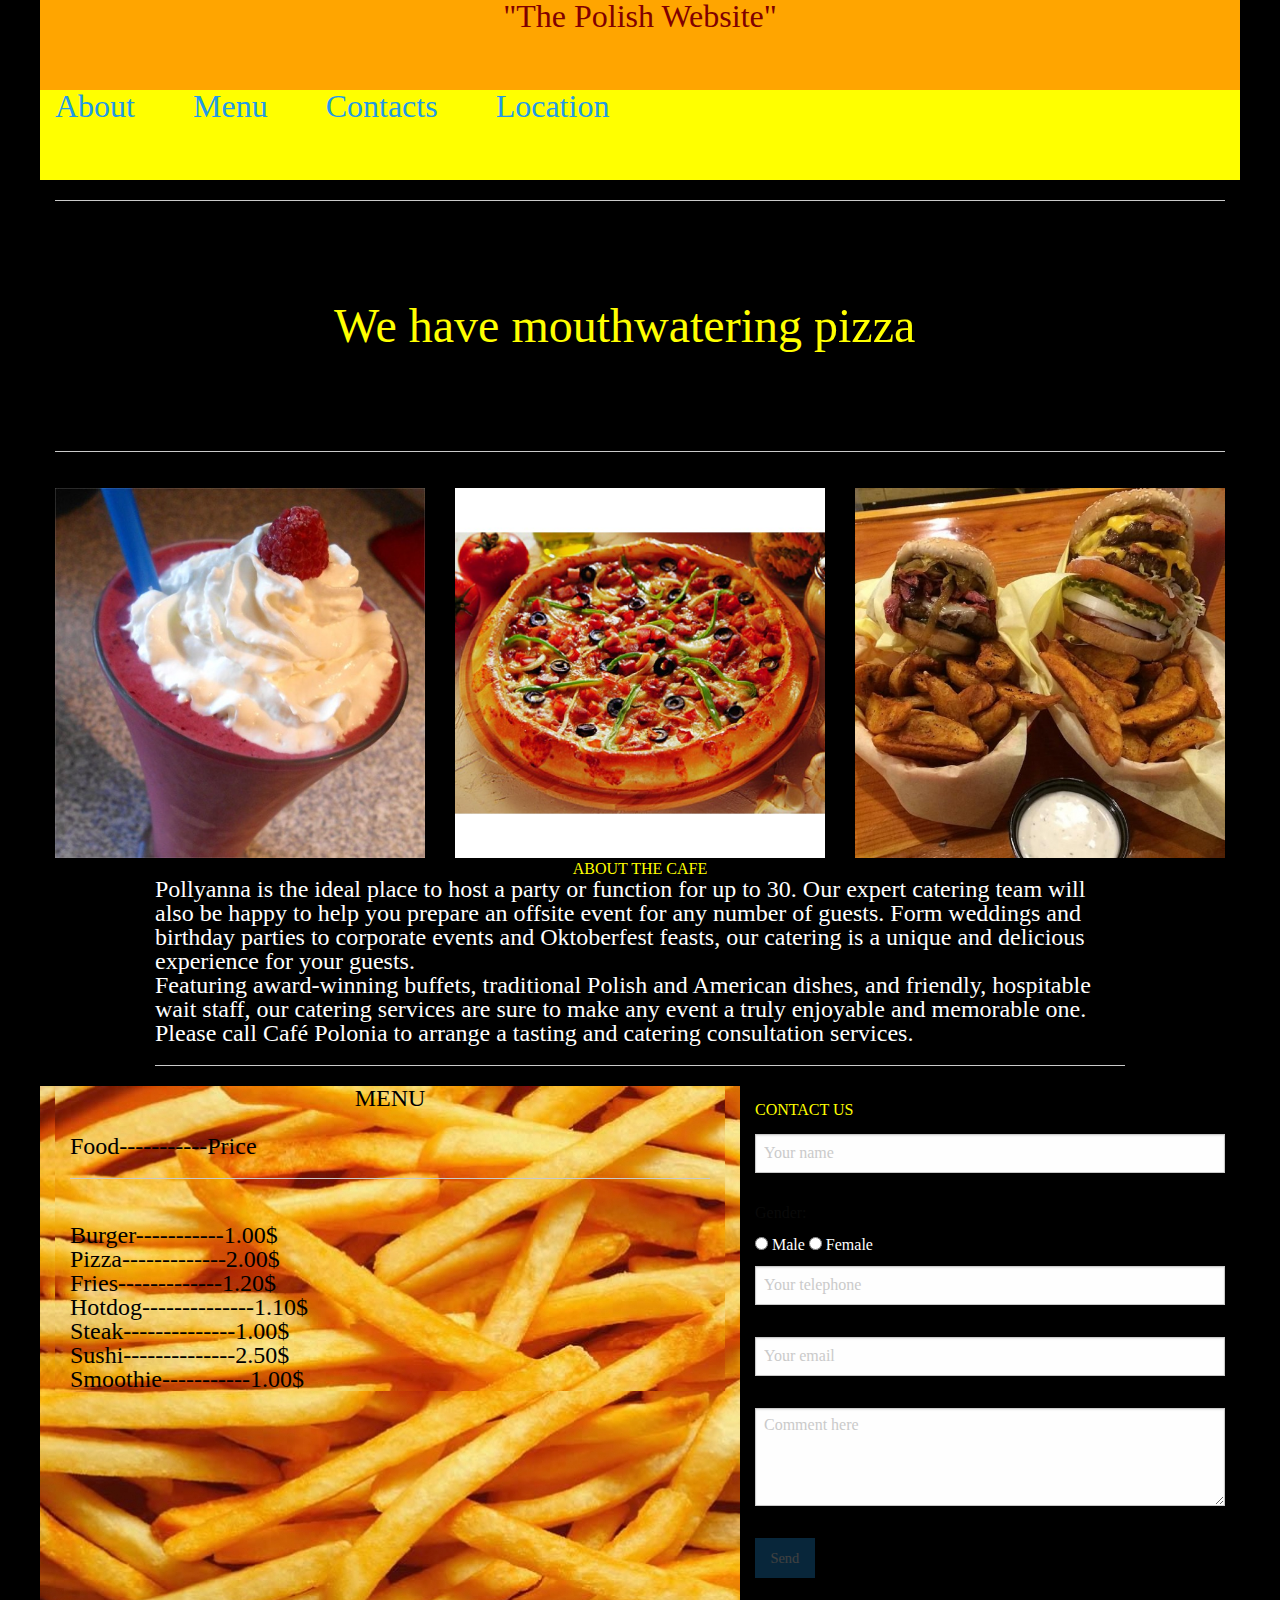
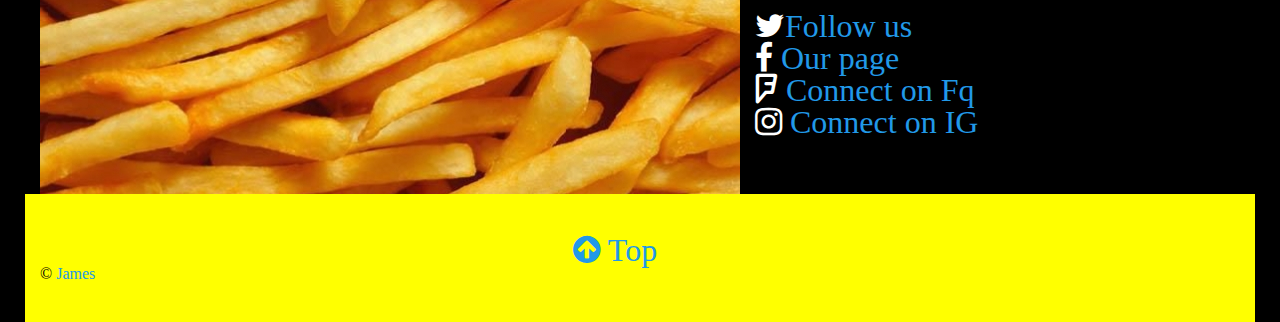
<file: index.html>
<!doctype html>
<html lang="en" class="no-js">

<head>

    <meta charset="UTF-8">
    <meta http-equiv="X-UA-Compatible" content="IE=edge,chrome=1">
    <meta name="viewport" content="width=device-width, initial-scale=1">
    <title>POLLYANNA CAFE</title>
    <meta name="author" content="Put yours here">
    <meta name="description" content="description here">
    <meta name="keywords" content="keywords,here">
    <link rel="stylesheet" href="css/foundation.css">
    <link rel="stylesheet" href="css/app.css">
    <link rel="stylesheet" href="css/font-awesome.min.css">

    <link href='https://fonts.googleapis.com/css?family=Roboto+Condensed:300,300italic,400,700' rel='stylesheet' type='text/css'>
    <link href='https://fonts.googleapis.com/css?family=Poiret+One' rel='stylesheet' type='text/css'>

    <link rel="stylesheet" href="css/reset.css">
    <!-- CSS reset -->
    <link rel="stylesheet" href="css/style.css">
    <!-- Resource style -->
    <script src="js/modernizr.js"></script>
    <!-- Modernizr -->



</head>

<body>
    <div class="row">
        <div class=" small-12 large-12 columns head" id="head">

            <h2 align="center">"The Polish Website"</h2>
        </div>
    </div>
    <div class="row">
        <div class=" small-12 large-12 columns head">
            <ul>
                <li> <a href="#about">About</a></li>
                <li> <a href="#menu">Menu</a></li>
                <li> <a href="#contact">Contacts</a></li>
                <li> <a href="#location">Location</a></li>
            </ul>
        </div>
    </div>
    <div class="row ">
        <div class=" small-12 large-12 columns headlines">
            <!--You are required to only remain with one of these as your intro text-->
            <!--One-->
            <hr>
            <section class="cd-intro">
                <h1 class="cd-headline rotate-1">
			<span>We have mouthwatering</span>
			<span class="cd-words-wrapper">
				<b class="is-visible">pizza</b>
				<b>sushi</b>
				<b>steak</b>
                <b>Burger</b>
			</span>
		</h1>
            </section>
            <hr>
        </div>
    </div>
    <div class="row three">
        <br>
        <div class=" small-4 large-4 columns">
            <img src="img/smoothie.jpg" width="431px" height="431px"></div>

        <div class=" small-4 large-4 columns"> <img src="img/meaty%20max-600x600.jpg" width="431px" height="431px"></div>

        <div class=" small-4 large-4 columns"> <img src="img/fry2.jpeg" width="431px" height="431px"></div>
    </div>
    <br>

    <div class="row">
        <div class=" small-12 large-10 large-centered columns about"id="about">
            <br>
            <h1 align="center"><B>ABOUT THE CAFE</B></h1>

            <font size="5">
Pollyanna is the ideal place to host a party or function for up to 30. Our expert catering team will also be happy to help you prepare an offsite event for any number of guests.
Form weddings and birthday parties to corporate events and Oktoberfest feasts, our catering is a unique and delicious experience for your guests.</font>
            <br>
            <font size="5">
Featuring award-winning buffets, traditional Polish and American dishes, and friendly, hospitable wait staff, our catering services are sure to make any event a truly enjoyable and memorable one.<br>

    Please call Café Polonia to arrange a tasting and catering consultation services.</font>
            <hr>
        </div>
    </div>

    <div class="row">
        <div class=" small-12 large-7 columns menu">

            <div class=" small-12 columns menu"id="menu">
                <font size="5"><h1 align="center"> MENU</h1>
                <br> Food-----------Price
                <hr>
                <br>Burger-----------1.00$
                <br>Pizza-------------2.00$
                <br>Fries-------------1.20$
                <br>Hotdog--------------1.10$
                <br>Steak--------------1.00$
                <br>Sushi--------------2.50$
                <br>Smoothie-----------1.00$
            </font>
                <br>
            </div>
            <div class="  small-12 columns  map"id="map">

                <iframe src="https://www.google.com/maps/embed?pb=!1m14!1m8!1m3!1d1508547.6080726532!2d-83.056788!3d42.398309!3m2!1i1024!2i768!4f13.1!3m3!1m2!1s0x0%3A0x869b60b727b48b49!2sPolish+Village+Cafe!5e0!3m2!1sen!2ske!4v1466208114049" width="630" height="400" frameborder="0" style="border:0" allowfullscreen></iframe>

            </div>
        </div>


        <div class=" small-12 large-5 columns contact"id="contact">
            <br>

            <h1>CONTACT US</h1>
            <br>

            <form>
                <fieldset>
                    <input class="fw" type="text" placeholder="Your name" name="comment">
                    <br>

                    <label>Gender: </label>
                    <br>
                    <input type="radio" name="day" value="male"> Male

                    <input type="radio" name="day" value="female"> Female

                    <input class="tel" type="tel" placeholder="Your telephone" name="comment">
                    <br>

                    <input class="fw" type="email" placeholder="Your email" name="comment">
                    <br>

                    <textarea class="msg-box" rows="5" placeholder="Comment here"></textarea>
                    <br>
                    <input class="primary button" type="submit" name="submit" value="Send" disabled>
                </fieldset>
            </form>
            <br>
            <i class="fa fa-twitter fa-2x" aria-hidden="true"><a href="#">Follow us</a></i>
            <br>
            <i class="fa fa-facebook fa-2x" aria-hidden="true"><a href="#"> Our page</a></i><br>
            <i class="fa fa-foursquare fa-2x" aria-hidden="true"><a href="#"> Connect on Fq</a></i><br>
            <i class="fa fa-instagram fa-2x" aria-hidden="true"><a href="#"> Connect on IG </a></i>
    </div>
    <div class="row">

    </div>


    <div class="row">
        <div class=" small-12 large-12 columns footer" id="footer">
<li> <p align="center"><a href="#head"><i class="fa fa-arrow-circle-up fa-2x" aria-hidden="true"> Top</i></a></li>
            &copy; <a href="http://gitalry.github.io">James</a></p>
        </div>  </div>





<script src="js/vendor/jquery.js"></script>
    <script src="js/vendor/what-input.js"></script>
    <script src="js/vendor/foundation.js"></script>
    <script src="js/app.js"></script>
        <script src="js/jquery-2.1.1.js"></script>
        <script src="js/main.js"></script>
        <!-- Resource jQuery -->
</body>

</html>
</file>
<file: css/app.css>
html{
    font-family: 'Poiret One', cursive;
}
body{
    background: black;
color: white;
}
h1{
   font-family: 'Roboto Condensed', sans-serif;
    color: yellow;
}
.headlines{
    
     
    

}
.three{
    height: 250px;
}
ul{
    display: inline;
    text-decoration: none;
    align-content: center;
}
li{
      display: inline;
     text-decoration: none;
    font-size: 16px;
    align-content: center;
}
li a{
    padding-right: 50px;

}
li a:hover {
    background-color: black;}
.head{
    background-color: yellow;
    color: maroon;
     font-size: 2em;
    height: 90px;
}
.menu{
background-image: url(../img/fries.jpg);
    color: black;
}
.menu h1{color: black;
}
.footer{
    background-color: yellow;
    padding-bottom: 40px;
    padding-top: 40px;
    color: black;
}
</file>
<file: css/style.css>
--------------------------------

Primary style

--------------------------------

*,
*::after,
*::before {
    -webkit-box-sizing: border-box;
    -moz-box-sizing: border-box;
    box-sizing: border-box;
}
html * {
    -webkit-font-smoothing: antialiased;
    -moz-osx-font-smoothing: grayscale;

}
a {
    text-decoration: none;
}
.cd-title {
    position: relative;
    height: 160px;
    line-height: 230px;
    text-align: center;
}

.cd-title h1 {
    font-size: 2.4rem;
    font-weight: 700;

}
@media only screen and (min-width: 768px) {
    .cd-title {
        line-height: 250px;
    }
}
@media only screen and (min-width: 1170px) {
    .cd-title {
        height: 200px;
        line-height: 300px;
    }

    .cd-title h1 {
        font-size: 3rem;
    }

}

.cd-intro {
    width: 90%;
    max-width: 768px;
    text-align: center;
}
.cd-intro {
    margin: 4em auto;
}
@media only screen and (min-width: 768px) {
    .cd-intro {
        margin: 5em auto;
    }
}
@media only screen and (min-width: 1170px) {
    .cd-intro {
        margin: 6em auto;
    }

}
.cd-headline {
    font-size: 3rem;
    line-height: 1.2;
}
@media only screen and (min-width: 768px) {
    .cd-headline {
        font-size: 4.4rem;
        font-weight: 300;
    }
}
@media only screen and (min-width: 1170px) {
    .cd-headline {
        font-size: 3rem;
    }
}
.cd-words-wrapper {
    display: inline-block;
    position: relative;
    text-align: left;
}
.cd-words-wrapper b {
    display: inline-block;
    position: absolute;
    white-space: nowrap;
    left: 0;
    top: 0;
}
.cd-words-wrapper b.is-visible {
    position: relative;
}
.no-js .cd-words-wrapper b {
    opacity: 0;
}
.no-js .cd-words-wrapper b.is-visible {
    opacity: 1;
}

 --------------------------------

xrotate-1

--------------------------------

.cd-headline.rotate-1 .cd-words-wrapper {
    -webkit-perspective: 300px;
    -moz-perspective: 300px;
    perspective: 300px;
}
.cd-headline.rotate-1 b {
    opacity: 0;
    -webkit-transform-origin: 50% 100%;
    -moz-transform-origin: 50% 100%;
    -ms-transform-origin: 50% 100%;
    -o-transform-origin: 50% 100%;
    transform-origin: 50% 100%;
    -webkit-transform: rotateX(180deg);
    -moz-transform: rotateX(180deg);
    -ms-transform: rotateX(180deg);
    -o-transform: rotateX(180deg);
    transform: rotateX(180deg);
}
.cd-headline.rotate-1 b.is-visible {
    opacity: 1;
    -webkit-transform: rotateX(0deg);
    -moz-transform: rotateX(0deg);
    -ms-transform: rotateX(0deg);
    -o-transform: rotateX(0deg);
    transform: rotateX(0deg);
    -webkit-animation: cd-rotate-1-in 1.2s;
    -moz-animation: cd-rotate-1-in 1.2s;
    animation: cd-rotate-1-in 1.2s;
}
.cd-headline.rotate-1 b.is-hidden {
    -webkit-transform: rotateX(180deg);
    -moz-transform: rotateX(180deg);
    -ms-transform: rotateX(180deg);
    -o-transform: rotateX(180deg);
    transform: rotateX(180deg);
    -webkit-animation: cd-rotate-1-out 1.2s;
    -moz-animation: cd-rotate-1-out 1.2s;
    animation: cd-rotate-1-out 1.2s;
}
@-webkit-keyframes cd-rotate-1-in {
    0% {
        -webkit-transform: rotateX(180deg);
        opacity: 0;
    }
    35% {
        -webkit-transform: rotateX(120deg);
        opacity: 0;
    }
    65% {
        opacity: 0;
    }
    100% {
        -webkit-transform: rotateX(360deg);
        opacity: 1;
    }
}
@-moz-keyframes cd-rotate-1-in {
    0% {
        -moz-transform: rotateX(180deg);
        opacity: 0;
    }
    35% {
        -moz-transform: rotateX(120deg);
        opacity: 0;
    }
    65% {
        opacity: 0;
    }
    100% {
        -moz-transform: rotateX(360deg);
        opacity: 1;
    }
}
@keyframes cd-rotate-1-in {
    0% {
        -webkit-transform: rotateX(180deg);
        -moz-transform: rotateX(180deg);
        -ms-transform: rotateX(180deg);
        -o-transform: rotateX(180deg);
        transform: rotateX(180deg);
        opacity: 0;
    }
    35% {
        -webkit-transform: rotateX(120deg);
        -moz-transform: rotateX(120deg);
        -ms-transform: rotateX(120deg);
        -o-transform: rotateX(120deg);
        transform: rotateX(120deg);
        opacity: 0;
    }
    65% {
        opacity: 0;
    }
    100% {
        -webkit-transform: rotateX(360deg);
        -moz-transform: rotateX(360deg);
        -ms-transform: rotateX(360deg);
        -o-transform: rotateX(360deg);
        transform: rotateX(360deg);
        opacity: 1;
    }
}
@-webkit-keyframes cd-rotate-1-out {
    0% {
        -webkit-transform: rotateX(0deg);
        opacity: 1;
    }
    35% {
        -webkit-transform: rotateX(-40deg);
        opacity: 1;
    }
    65% {
        opacity: 0;
    }
    100% {
        -webkit-transform: rotateX(180deg);
        opacity: 0;
    }
}
@-moz-keyframes cd-rotate-1-out {
    0% {
        -moz-transform: rotateX(0deg);
        opacity: 1;
    }
    35% {
        -moz-transform: rotateX(-40deg);
        opacity: 1;
    }
    65% {
        opacity: 0;
    }
    100% {
        -moz-transform: rotateX(180deg);
        opacity: 0;
    }
}
@keyframes cd-rotate-1-out {
    0% {
        -webkit-transform: rotateX(0deg);
        -moz-transform: rotateX(0deg);
        -ms-transform: rotateX(0deg);
        -o-transform: rotateX(0deg);
        transform: rotateX(0deg);
        opacity: 1;
    }
    35% {
        -webkit-transform: rotateX(-40deg);
        -moz-transform: rotateX(-40deg);
        -ms-transform: rotateX(-40deg);
        -o-transform: rotateX(-40deg);
        transform: rotateX(-40deg);
        opacity: 1;
    }
    65% {
        opacity: 0;
    }
    100% {
        -webkit-transform: rotateX(180deg);
        -moz-transform: rotateX(180deg);
        -ms-transform: rotateX(180deg);
        -o-transform: rotateX(180deg);
        transform: rotateX(180deg);
        opacity: 0;
    }
}

 --------------------------------

xtype

--------------------------------

.cd-headline.type .cd-words-wrapper {
    vertical-align: top;
    overflow: hidden;
}
.cd-headline.type .cd-words-wrapper::after {
     vertical bar
    content: '';
    position: absolute;
    right: 0;
    top: 50%;
    bottom: auto;
    -webkit-transform: translateY(-50%);
    -moz-transform: translateY(-50%);
    -ms-transform: translateY(-50%);
    -o-transform: translateY(-50%);
    transform: translateY(-50%);
    height: 90%;
    width: 1px;
    background-color: #aebcb9;
}
.cd-headline.type .cd-words-wrapper.waiting::after {
    -webkit-animation: cd-pulse 1s infinite;
    -moz-animation: cd-pulse 1s infinite;
    animation: cd-pulse 1s infinite;
}
.cd-headline.type .cd-words-wrapper.selected {
    background-color: #aebcb9;
}
.cd-headline.type .cd-words-wrapper.selected::after {
    visibility: hidden;
}
.cd-headline.type .cd-words-wrapper.selected b {
    color: #0d0d0d;
}
.cd-headline.type b {
    visibility: hidden;
}
.cd-headline.type b.is-visible {
    visibility: visible;
}
.cd-headline.type i {
    position: absolute;
    visibility: hidden;
}
.cd-headline.type i.in {
    position: relative;
    visibility: visible;
}
@-webkit-keyframes cd-pulse {
    0% {
        -webkit-transform: translateY(-50%) scale(1);
        opacity: 1;
    }
    40% {
        -webkit-transform: translateY(-50%) scale(0.9);
        opacity: 0;
    }
    100% {
        -webkit-transform: translateY(-50%) scale(0);
        opacity: 0;
    }
}
@-moz-keyframes cd-pulse {
    0% {
        -moz-transform: translateY(-50%) scale(1);
        opacity: 1;
    }
    40% {
        -moz-transform: translateY(-50%) scale(0.9);
        opacity: 0;
    }
    100% {
        -moz-transform: translateY(-50%) scale(0);
        opacity: 0;
    }
}
@keyframes cd-pulse {
    0% {
        -webkit-transform: translateY(-50%) scale(1);
        -moz-transform: translateY(-50%) scale(1);
        -ms-transform: translateY(-50%) scale(1);
        -o-transform: translateY(-50%) scale(1);
        transform: translateY(-50%) scale(1);
        opacity: 1;
    }
    40% {
        -webkit-transform: translateY(-50%) scale(0.9);
        -moz-transform: translateY(-50%) scale(0.9);
        -ms-transform: translateY(-50%) scale(0.9);
        -o-transform: translateY(-50%) scale(0.9);
        transform: translateY(-50%) scale(0.9);
        opacity: 0;
    }
    100% {
        -webkit-transform: translateY(-50%) scale(0);
        -moz-transform: translateY(-50%) scale(0);
        -ms-transform: translateY(-50%) scale(0);
        -o-transform: translateY(-50%) scale(0);
        transform: translateY(-50%) scale(0);
        opacity: 0;
    }
}

 --------------------------------

xrotate-2

--------------------------------

.cd-headline.rotate-2 .cd-words-wrapper {
    -webkit-perspective: 300px;
    -moz-perspective: 300px;
    perspective: 300px;
}
.cd-headline.rotate-2 i,
.cd-headline.rotate-2 em {
    display: inline-block;
    -webkit-backface-visibility: hidden;
    backface-visibility: hidden;
}
.cd-headline.rotate-2 b {
    opacity: 0;
}
.cd-headline.rotate-2 i {
    -webkit-transform-style: preserve-3d;
    -moz-transform-style: preserve-3d;
    -ms-transform-style: preserve-3d;
    -o-transform-style: preserve-3d;
    transform-style: preserve-3d;
    -webkit-transform: translateZ(-20px) rotateX(90deg);
    -moz-transform: translateZ(-20px) rotateX(90deg);
    -ms-transform: translateZ(-20px) rotateX(90deg);
    -o-transform: translateZ(-20px) rotateX(90deg);
    transform: translateZ(-20px) rotateX(90deg);
    opacity: 0;
}
.is-visible .cd-headline.rotate-2 i {
    opacity: 1;
}
.cd-headline.rotate-2 i.in {
    -webkit-animation: cd-rotate-2-in 0.4s forwards;
    -moz-animation: cd-rotate-2-in 0.4s forwards;
    animation: cd-rotate-2-in 0.4s forwards;
}
.cd-headline.rotate-2 i.out {
    -webkit-animation: cd-rotate-2-out 0.4s forwards;
    -moz-animation: cd-rotate-2-out 0.4s forwards;
    animation: cd-rotate-2-out 0.4s forwards;
}
.cd-headline.rotate-2 em {
    -webkit-transform: translateZ(20px);
    -moz-transform: translateZ(20px);
    -ms-transform: translateZ(20px);
    -o-transform: translateZ(20px);
    transform: translateZ(20px);
}
.no-csstransitions .cd-headline.rotate-2 i {
    -webkit-transform: rotateX(0deg);
    -moz-transform: rotateX(0deg);
    -ms-transform: rotateX(0deg);
    -o-transform: rotateX(0deg);
    transform: rotateX(0deg);
    opacity: 0;
}
.no-csstransitions .cd-headline.rotate-2 i em {
    -webkit-transform: scale(1);
    -moz-transform: scale(1);
    -ms-transform: scale(1);
    -o-transform: scale(1);
    transform: scale(1);
}
.no-csstransitions .cd-headline.rotate-2 .is-visible i {
    opacity: 1;
}
@-webkit-keyframes cd-rotate-2-in {
    0% {
        opacity: 0;
        -webkit-transform: translateZ(-20px) rotateX(90deg);
    }
    60% {
        opacity: 1;
        -webkit-transform: translateZ(-20px) rotateX(-10deg);
    }
    100% {
        opacity: 1;
        -webkit-transform: translateZ(-20px) rotateX(0deg);
    }
}
@-moz-keyframes cd-rotate-2-in {
    0% {
        opacity: 0;
        -moz-transform: translateZ(-20px) rotateX(90deg);
    }
    60% {
        opacity: 1;
        -moz-transform: translateZ(-20px) rotateX(-10deg);
    }
    100% {
        opacity: 1;
        -moz-transform: translateZ(-20px) rotateX(0deg);
    }
}
@keyframes cd-rotate-2-in {
    0% {
        opacity: 0;
        -webkit-transform: translateZ(-20px) rotateX(90deg);
        -moz-transform: translateZ(-20px) rotateX(90deg);
        -ms-transform: translateZ(-20px) rotateX(90deg);
        -o-transform: translateZ(-20px) rotateX(90deg);
        transform: translateZ(-20px) rotateX(90deg);
    }
    60% {
        opacity: 1;
        -webkit-transform: translateZ(-20px) rotateX(-10deg);
        -moz-transform: translateZ(-20px) rotateX(-10deg);
        -ms-transform: translateZ(-20px) rotateX(-10deg);
        -o-transform: translateZ(-20px) rotateX(-10deg);
        transform: translateZ(-20px) rotateX(-10deg);
    }
    100% {
        opacity: 1;
        -webkit-transform: translateZ(-20px) rotateX(0deg);
        -moz-transform: translateZ(-20px) rotateX(0deg);
        -ms-transform: translateZ(-20px) rotateX(0deg);
        -o-transform: translateZ(-20px) rotateX(0deg);
        transform: translateZ(-20px) rotateX(0deg);
    }
}
@-webkit-keyframes cd-rotate-2-out {
    0% {
        opacity: 1;
        -webkit-transform: translateZ(-20px) rotateX(0);
    }
    60% {
        opacity: 0;
        -webkit-transform: translateZ(-20px) rotateX(-100deg);
    }
    100% {
        opacity: 0;
        -webkit-transform: translateZ(-20px) rotateX(-90deg);
    }
}
@-moz-keyframes cd-rotate-2-out {
    0% {
        opacity: 1;
        -moz-transform: translateZ(-20px) rotateX(0);
    }
    60% {
        opacity: 0;
        -moz-transform: translateZ(-20px) rotateX(-100deg);
    }
    100% {
        opacity: 0;
        -moz-transform: translateZ(-20px) rotateX(-90deg);
    }
}
@keyframes cd-rotate-2-out {
    0% {
        opacity: 1;
        -webkit-transform: translateZ(-20px) rotateX(0);
        -moz-transform: translateZ(-20px) rotateX(0);
        -ms-transform: translateZ(-20px) rotateX(0);
        -o-transform: translateZ(-20px) rotateX(0);
        transform: translateZ(-20px) rotateX(0);
    }
    60% {
        opacity: 0;
        -webkit-transform: translateZ(-20px) rotateX(-100deg);
        -moz-transform: translateZ(-20px) rotateX(-100deg);
        -ms-transform: translateZ(-20px) rotateX(-100deg);
        -o-transform: translateZ(-20px) rotateX(-100deg);
        transform: translateZ(-20px) rotateX(-100deg);
    }
    100% {
        opacity: 0;
        -webkit-transform: translateZ(-20px) rotateX(-90deg);
        -moz-transform: translateZ(-20px) rotateX(-90deg);
        -ms-transform: translateZ(-20px) rotateX(-90deg);
        -o-transform: translateZ(-20px) rotateX(-90deg);
        transform: translateZ(-20px) rotateX(-90deg);
    }
}

 --------------------------------

xloading-bar

--------------------------------


.cd-headline.loading-bar span {
    display: inline-block;
    padding: .2em 0;

}
.cd-headline.loading-bar .cd-words-wrapper {
    overflow: hidden;
    vertical-align: top;
}
.cd-headline.loading-bar .cd-words-wrapper::after {
     loading bar
    content: '';
    position: absolute;
    left: 0;
    bottom: 0;
    height: 3px;
    width: 0;
    background: #0096a7;
    z-index: 2;
    -webkit-transition: width 0.3s -0.1s;
    -moz-transition: width 0.3s -0.1s;
    transition: width 0.3s -0.1s;
}
.cd-headline.loading-bar .cd-words-wrapper.is-loading::after {
    width: 100%;
    -webkit-transition: width 3s;
    -moz-transition: width 3s;
    transition: width 3s;
}
.cd-headline.loading-bar b {
    top: .2em;
    opacity: 0;
    -webkit-transition: opacity 0.3s;
    -moz-transition: opacity 0.3s;
    transition: opacity 0.3s;
}
.cd-headline.loading-bar b.is-visible {
    opacity: 1;
    top: 0;
}

 --------------------------------

xslide

--------------------------------


.cd-headline.slide span {
    display: inline-block;
    padding: .2em 0;

}
.cd-headline.slide .cd-words-wrapper {
    overflow: hidden;
    vertical-align: top;
}
.cd-headline.slide b {
    opacity: 0;
    top: .2em;
}
.cd-headline.slide b.is-visible {
    top: 0;
    opacity: 1;
    -webkit-animation: slide-in 0.6s;
    -moz-animation: slide-in 0.6s;
    animation: slide-in 0.6s;
}
.cd-headline.slide b.is-hidden {
    -webkit-animation: slide-out 0.6s;
    -moz-animation: slide-out 0.6s;
    animation: slide-out 0.6s;
}
@-webkit-keyframes slide-in {
    0% {
        opacity: 0;
        -webkit-transform: translateY(-100%);
    }
    60% {
        opacity: 1;
        -webkit-transform: translateY(20%);
    }
    100% {
        opacity: 1;
        -webkit-transform: translateY(0);
    }
}
@-moz-keyframes slide-in {
    0% {
        opacity: 0;
        -moz-transform: translateY(-100%);
    }
    60% {
        opacity: 1;
        -moz-transform: translateY(20%);
    }
    100% {
        opacity: 1;
        -moz-transform: translateY(0);
    }
}
@keyframes slide-in {
    0% {
        opacity: 0;
        -webkit-transform: translateY(-100%);
        -moz-transform: translateY(-100%);
        -ms-transform: translateY(-100%);
        -o-transform: translateY(-100%);
        transform: translateY(-100%);
    }
    60% {
        opacity: 1;
        -webkit-transform: translateY(20%);
        -moz-transform: translateY(20%);
        -ms-transform: translateY(20%);
        -o-transform: translateY(20%);
        transform: translateY(20%);
    }
    100% {
        opacity: 1;
        -webkit-transform: translateY(0);
        -moz-transform: translateY(0);
        -ms-transform: translateY(0);
        -o-transform: translateY(0);
        transform: translateY(0);
    }
}
@-webkit-keyframes slide-out {
    0% {
        opacity: 1;
        -webkit-transform: translateY(0);
    }
    60% {
        opacity: 0;
        -webkit-transform: translateY(120%);
    }
    100% {
        opacity: 0;
        -webkit-transform: translateY(100%);
    }
}
@-moz-keyframes slide-out {
    0% {
        opacity: 1;
        -moz-transform: translateY(0);
    }
    60% {
        opacity: 0;
        -moz-transform: translateY(120%);
    }
    100% {
        opacity: 0;
        -moz-transform: translateY(100%);
    }
}
@keyframes slide-out {
    0% {
        opacity: 1;
        -webkit-transform: translateY(0);
        -moz-transform: translateY(0);
        -ms-transform: translateY(0);
        -o-transform: translateY(0);
        transform: translateY(0);
    }
    60% {
        opacity: 0;
        -webkit-transform: translateY(120%);
        -moz-transform: translateY(120%);
        -ms-transform: translateY(120%);
        -o-transform: translateY(120%);
        transform: translateY(120%);
    }
    100% {
        opacity: 0;
        -webkit-transform: translateY(100%);
        -moz-transform: translateY(100%);
        -ms-transform: translateY(100%);
        -o-transform: translateY(100%);
        transform: translateY(100%);
    }
}

 --------------------------------

xclip

--------------------------------


.cd-headline.clip span {
    display: inline-block;
    padding: .2em 0;

}
.cd-headline.clip .cd-words-wrapper {
    overflow: hidden;
    vertical-align: top;
}
.cd-headline.clip .cd-words-wrapper::after {
     line
    content: '';
    position: absolute;
    top: 0;
    right: 0;
    width: 2px;
    height: 100%;
    background-color: #aebcb9;
}
.cd-headline.clip b {
    opacity: 0;
}
.cd-headline.clip b.is-visible {
    opacity: 1;
}

 --------------------------------

xzoom

--------------------------------

.cd-headline.zoom .cd-words-wrapper {
    -webkit-perspective: 300px;
    -moz-perspective: 300px;
    perspective: 300px;
}
.cd-headline.zoom b {
    opacity: 0;
}
.cd-headline.zoom b.is-visible {
    opacity: 1;
    -webkit-animation: zoom-in 0.8s;
    -moz-animation: zoom-in 0.8s;
    animation: zoom-in 0.8s;
}
.cd-headline.zoom b.is-hidden {
    -webkit-animation: zoom-out 0.8s;
    -moz-animation: zoom-out 0.8s;
    animation: zoom-out 0.8s;
}
@-webkit-keyframes zoom-in {
    0% {
        opacity: 0;
        -webkit-transform: translateZ(100px);
    }
    100% {
        opacity: 1;
        -webkit-transform: translateZ(0);
    }
}
@-moz-keyframes zoom-in {
    0% {
        opacity: 0;
        -moz-transform: translateZ(100px);
    }
    100% {
        opacity: 1;
        -moz-transform: translateZ(0);
    }
}
@keyframes zoom-in {
    0% {
        opacity: 0;
        -webkit-transform: translateZ(100px);
        -moz-transform: translateZ(100px);
        -ms-transform: translateZ(100px);
        -o-transform: translateZ(100px);
        transform: translateZ(100px);
    }
    100% {
        opacity: 1;
        -webkit-transform: translateZ(0);
        -moz-transform: translateZ(0);
        -ms-transform: translateZ(0);
        -o-transform: translateZ(0);
        transform: translateZ(0);
    }
}
@-webkit-keyframes zoom-out {
    0% {
        opacity: 1;
        -webkit-transform: translateZ(0);
    }
    100% {
        opacity: 0;
        -webkit-transform: translateZ(-100px);
    }
}
@-moz-keyframes zoom-out {
    0% {
        opacity: 1;
        -moz-transform: translateZ(0);
    }
    100% {
        opacity: 0;
        -moz-transform: translateZ(-100px);
    }
}
@keyframes zoom-out {
    0% {
        opacity: 1;
        -webkit-transform: translateZ(0);
        -moz-transform: translateZ(0);
        -ms-transform: translateZ(0);
        -o-transform: translateZ(0);
        transform: translateZ(0);
    }
    100% {
        opacity: 0;
        -webkit-transform: translateZ(-100px);
        -moz-transform: translateZ(-100px);
        -ms-transform: translateZ(-100px);
        -o-transform: translateZ(-100px);
        transform: translateZ(-100px);
    }
}

 --------------------------------

xrotate-3

--------------------------------

.cd-headline.rotate-3 .cd-words-wrapper {
    -webkit-perspective: 300px;
    -moz-perspective: 300px;
    perspective: 300px;
}
.cd-headline.rotate-3 b {
    opacity: 0;
}
.cd-headline.rotate-3 i {
    display: inline-block;
    -webkit-transform: rotateY(180deg);
    -moz-transform: rotateY(180deg);
    -ms-transform: rotateY(180deg);
    -o-transform: rotateY(180deg);
    transform: rotateY(180deg);
    -webkit-backface-visibility: hidden;
    backface-visibility: hidden;
}
.is-visible .cd-headline.rotate-3 i {
    -webkit-transform: rotateY(0deg);
    -moz-transform: rotateY(0deg);
    -ms-transform: rotateY(0deg);
    -o-transform: rotateY(0deg);
    transform: rotateY(0deg);
}
.cd-headline.rotate-3 i.in {
    -webkit-animation: cd-rotate-3-in 0.6s forwards;
    -moz-animation: cd-rotate-3-in 0.6s forwards;
    animation: cd-rotate-3-in 0.6s forwards;
}
.cd-headline.rotate-3 i.out {
    -webkit-animation: cd-rotate-3-out 0.6s forwards;
    -moz-animation: cd-rotate-3-out 0.6s forwards;
    animation: cd-rotate-3-out 0.6s forwards;
}
.no-csstransitions .cd-headline.rotate-3 i {
    -webkit-transform: rotateY(0deg);
    -moz-transform: rotateY(0deg);
    -ms-transform: rotateY(0deg);
    -o-transform: rotateY(0deg);
    transform: rotateY(0deg);
    opacity: 0;
}
.no-csstransitions .cd-headline.rotate-3 .is-visible i {
    opacity: 1;
}
@-webkit-keyframes cd-rotate-3-in {
    0% {
        -webkit-transform: rotateY(180deg);
    }
    100% {
        -webkit-transform: rotateY(0deg);
    }
}
@-moz-keyframes cd-rotate-3-in {
    0% {
        -moz-transform: rotateY(180deg);
    }
    100% {
        -moz-transform: rotateY(0deg);
    }
}
@keyframes cd-rotate-3-in {
    0% {
        -webkit-transform: rotateY(180deg);
        -moz-transform: rotateY(180deg);
        -ms-transform: rotateY(180deg);
        -o-transform: rotateY(180deg);
        transform: rotateY(180deg);
    }
    100% {
        -webkit-transform: rotateY(0deg);
        -moz-transform: rotateY(0deg);
        -ms-transform: rotateY(0deg);
        -o-transform: rotateY(0deg);
        transform: rotateY(0deg);
    }
}
@-webkit-keyframes cd-rotate-3-out {
    0% {
        -webkit-transform: rotateY(0);
    }
    100% {
        -webkit-transform: rotateY(-180deg);
    }
}
@-moz-keyframes cd-rotate-3-out {
    0% {
        -moz-transform: rotateY(0);
    }
    100% {
        -moz-transform: rotateY(-180deg);
    }
}
@keyframes cd-rotate-3-out {
    0% {
        -webkit-transform: rotateY(0);
        -moz-transform: rotateY(0);
        -ms-transform: rotateY(0);
        -o-transform: rotateY(0);
        transform: rotateY(0);
    }
    100% {
        -webkit-transform: rotateY(-180deg);
        -moz-transform: rotateY(-180deg);
        -ms-transform: rotateY(-180deg);
        -o-transform: rotateY(-180deg);
        transform: rotateY(-180deg);
    }
}

 --------------------------------

xscale

--------------------------------

.cd-headline.scale b {
    opacity: 0;
}
.cd-headline.scale i {
    display: inline-block;
    opacity: 0;
    -webkit-transform: scale(0);
    -moz-transform: scale(0);
    -ms-transform: scale(0);
    -o-transform: scale(0);
    transform: scale(0);
}
.is-visible .cd-headline.scale i {
    opacity: 1;
}
.cd-headline.scale i.in {
    -webkit-animation: scale-up 0.6s forwards;
    -moz-animation: scale-up 0.6s forwards;
    animation: scale-up 0.6s forwards;
}
.cd-headline.scale i.out {
    -webkit-animation: scale-down 0.6s forwards;
    -moz-animation: scale-down 0.6s forwards;
    animation: scale-down 0.6s forwards;
}
.no-csstransitions .cd-headline.scale i {
    -webkit-transform: scale(1);
    -moz-transform: scale(1);
    -ms-transform: scale(1);
    -o-transform: scale(1);
    transform: scale(1);
    opacity: 0;
}
.no-csstransitions .cd-headline.scale .is-visible i {
    opacity: 1;
}
@-webkit-keyframes scale-up {
    0% {
        -webkit-transform: scale(0);
        opacity: 0;
    }
    60% {
        -webkit-transform: scale(1.2);
        opacity: 1;
    }
    100% {
        -webkit-transform: scale(1);
        opacity: 1;
    }
}
@-moz-keyframes scale-up {
    0% {
        -moz-transform: scale(0);
        opacity: 0;
    }
    60% {
        -moz-transform: scale(1.2);
        opacity: 1;
    }
    100% {
        -moz-transform: scale(1);
        opacity: 1;
    }
}
@keyframes scale-up {
    0% {
        -webkit-transform: scale(0);
        -moz-transform: scale(0);
        -ms-transform: scale(0);
        -o-transform: scale(0);
        transform: scale(0);
        opacity: 0;
    }
    60% {
        -webkit-transform: scale(1.2);
        -moz-transform: scale(1.2);
        -ms-transform: scale(1.2);
        -o-transform: scale(1.2);
        transform: scale(1.2);
        opacity: 1;
    }
    100% {
        -webkit-transform: scale(1);
        -moz-transform: scale(1);
        -ms-transform: scale(1);
        -o-transform: scale(1);
        transform: scale(1);
        opacity: 1;
    }
}
@-webkit-keyframes scale-down {
    0% {
        -webkit-transform: scale(1);
        opacity: 1;
    }
    60% {
        -webkit-transform: scale(0);
        opacity: 0;
    }
}
@-moz-keyframes scale-down {
    0% {
        -moz-transform: scale(1);
        opacity: 1;
    }
    60% {
        -moz-transform: scale(0);
        opacity: 0;
    }
}
@keyframes scale-down {
    0% {
        -webkit-transform: scale(1);
        -moz-transform: scale(1);
        -ms-transform: scale(1);
        -o-transform: scale(1);
        transform: scale(1);
        opacity: 1;
    }
    60% {
        -webkit-transform: scale(0);
        -moz-transform: scale(0);
        -ms-transform: scale(0);
        -o-transform: scale(0);
        transform: scale(0);
        opacity: 0;
    }
}

 --------------------------------

xpush

--------------------------------

.cd-headline.push b {
    opacity: 0;
}
.cd-headline.push b.is-visible {
    opacity: 1;
    -webkit-animation: push-in 0.6s;
    -moz-animation: push-in 0.6s;
    animation: push-in 0.6s;
}
.cd-headline.push b.is-hidden {
    -webkit-animation: push-out 0.6s;
    -moz-animation: push-out 0.6s;
    animation: push-out 0.6s;
}
@-webkit-keyframes push-in {
    0% {
        opacity: 0;
        -webkit-transform: translateX(-100%);
    }
    60% {
        opacity: 1;
        -webkit-transform: translateX(10%);
    }
    100% {
        opacity: 1;
        -webkit-transform: translateX(0);
    }
}
@-moz-keyframes push-in {
    0% {
        opacity: 0;
        -moz-transform: translateX(-100%);
    }
    60% {
        opacity: 1;
        -moz-transform: translateX(10%);
    }
    100% {
        opacity: 1;
        -moz-transform: translateX(0);
    }
}
@keyframes push-in {
    0% {
        opacity: 0;
        -webkit-transform: translateX(-100%);
        -moz-transform: translateX(-100%);
        -ms-transform: translateX(-100%);
        -o-transform: translateX(-100%);
        transform: translateX(-100%);
    }
    60% {
        opacity: 1;
        -webkit-transform: translateX(10%);
        -moz-transform: translateX(10%);
        -ms-transform: translateX(10%);
        -o-transform: translateX(10%);
        transform: translateX(10%);
    }
    100% {
        opacity: 1;
        -webkit-transform: translateX(0);
        -moz-transform: translateX(0);
        -ms-transform: translateX(0);
        -o-transform: translateX(0);
        transform: translateX(0);
    }
}

}
@-webkit-keyframes push-out {
    0% {
        opacity: 1;
        -webkit-transform: translateX(0);
    }
    60% {
        opacity: 0;
        -webkit-transform: translateX(110%);
    }
    100% {
        opacity: 0;
        -webkit-transform: translateX(100%);
    }
}
@-moz-keyframes push-out {
    0% {
        opacity: 1;
        -moz-transform: translateX(0);
    }
    60% {
        opacity: 0;
        -moz-transform: translateX(110%);
    }
    100% {
        opacity: 0;
        -moz-transform: translateX(100%);
    }
}
@keyframes push-out {
    0% {
        opacity: 1;
        -webkit-transform: translateX(0);
        -moz-transform: translateX(0);
        -ms-transform: translateX(0);
        -o-transform: translateX(0);
        transform: translateX(0);
    }
    60% {
        opacity: 0;
        -webkit-transform: translateX(110%);
        -moz-transform: translateX(110%);
        -ms-transform: translateX(110%);
        -o-transform: translateX(110%);
        transform: translateX(110%);
    }
    100% {
        opacity: 0;
        -webkit-transform: translateX(100%);
        -moz-transform: translateX(100%);
        -ms-transform: translateX(100%);
        -o-transform: translateX(100%);
        transform: translateX(100%);
    }
}
#head {
    background-color: orange;
}
</file>
